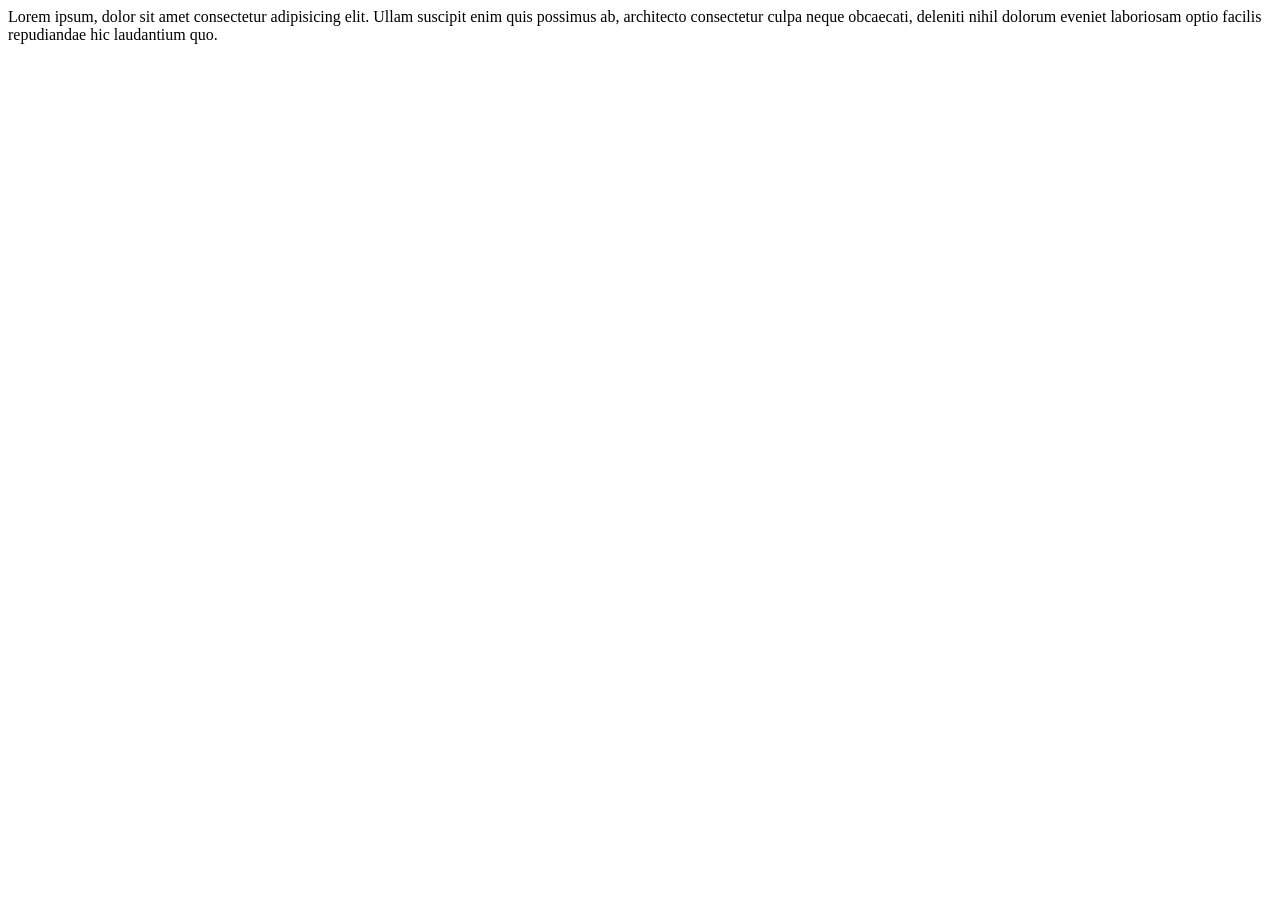
<file: index.html>
<!DOCTYPE html>
<html lang="en">
<head>
    <meta charset="UTF-8">
    <meta http-equiv="X-UA-Compatible" content="IE=edge">
    <meta name="viewport" content="width=device-width, initial-scale=1.0">
    <title>Document</title>
</head>
<body>

    Lorem ipsum, dolor sit amet consectetur adipisicing elit. Ullam suscipit enim quis possimus ab, architecto consectetur culpa neque obcaecati, deleniti nihil dolorum eveniet laboriosam optio facilis repudiandae hic laudantium quo.
    
</body>
</html>
</file>
